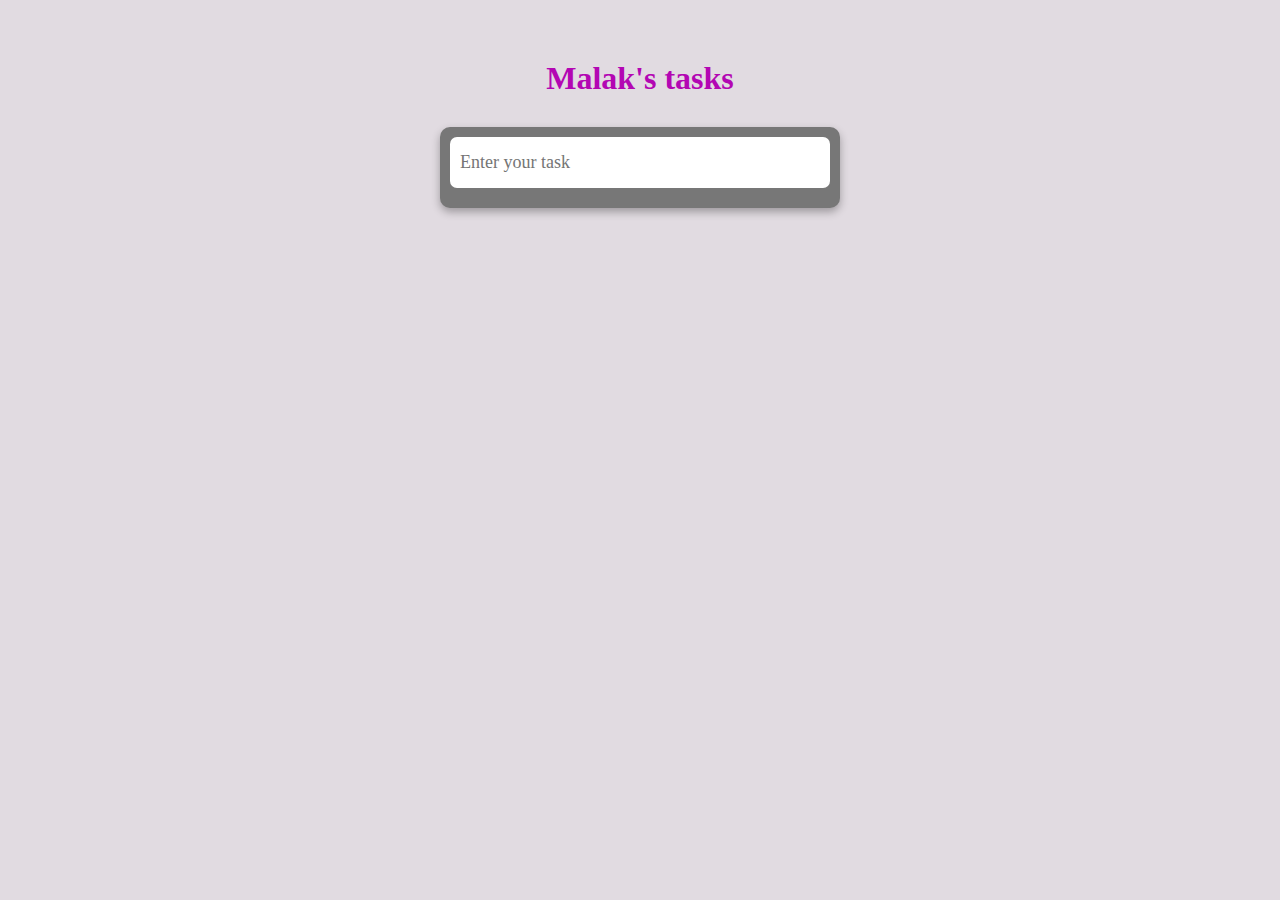
<file: index.html>
<!DOCTYPE html>
<html lang="en">
<head>
  <meta name="viewport" content="width=device-width, initial-scale=1.0">
  <meta charset="UTF-8">
   <link
      rel="stylesheet"
      href="https://cdnjs.cloudflare.com/ajax/libs/font-awesome/6.0.0-beta2/css/all.min.css"
      integrity="sha512-YWzhKL2whUzgiheMoBFwW8CKV4qpHQAEuvilg9FAn5VJUDwKZZxkJNuGM4XkWuk94WCrrwslk8yWNGmY1EduTA=="
      crossorigin="anonymous"
      referrerpolicy="no-referrer"
    />
  <link rel="stylesheet" href="task.css">
  <title>My task</title>
</head>
<body>
  <h1>Malak's tasks</h1>
  <form class="form">
     <input class="input" type="text" placeholder="Enter your task">
     <ul class="list">
      <!--
      <li>
        <h4>Buy milk</h4> 
       <div class="icon">
        <i class="fas fa-check-square"></i>
        <i class="fas fa-trash"></i>
       </div>
      </li>

      <li>
        <h4>Call Ahmed</h4> 
       <div class="icon">
        <i class="fas fa-check-square"></i>
        <i class="fas fa-trash"></i>
       </div>
      </li>

       <li>
        <h4>Buy milk</h4> 
       <div class="icon">
        <i class="fas fa-check-square"></i>
        <i class="fas fa-trash"></i>
       </div>
      </li>
      
       <li>
        <h4>Buy milk</h4> 
       <div class="icon">
        <i class="fas fa-check-square"></i>
        <i class="fas fa-trash"></i>
       </div>
      </li>

       <li>
        <h4>Buy milk</h4> 
       <div class="icon">
        <i class="fas fa-check-square"></i>
        <i class="fas fa-trash"></i>
       </div>
      </li>

       <li>
        <h4>Buy milk</h4> 
       <div class="icon">
        <i class="fas fa-check-square"></i>
        <i class="fas fa-trash"></i>
       </div>
      </li>

       <li>
        <h4>Buy milk</h4> 
       <div class="icon">
        <i class="fas fa-check-square"></i>
        <i class="fas fa-trash"></i>
       </div>
      </li>

      -->
     

     </ul>
  </form>


  <script src="task.js"></script>
</body>
</html>
</file>
<file: task.css>
/* reset عام */
* {
  padding: 0;
  margin: 0;
  box-sizing: border-box;
  font-family: serif;
}

/* الجسم العام */
body {
  background-color: rgb(225, 219, 225);
  display: flex;
  flex-direction: column;
  align-items: center;
  justify-content: flex-start;
  min-height: 100vh;
  padding: 20px;
}

/* العنوان */
h1 {
  margin-top: 40px;
  font-family: cursive;
  font-weight: bolder;
  color: rgb(179, 6, 179);
  text-align: center;
}

/* صندوق الإدخال */
.form {
  margin-top: 30px;
  width: 90%;
  max-width: 400px;
  box-shadow: 0 4px 8px rgba(0, 0, 0, 0.3);
  border-radius: 10px;
  background-color: #777;
  padding: 10px;
}

/* حقل الإدخال */
.input {
  width: 100%;
  padding: 15px 10px;
  font-size: 18px;
  border-radius: 7px;
  border: none;
  background-color: rgb(255, 255, 255);
  outline: none;
}

/* قائمة المهام */
ul {
  list-style: none;
  display: flex;
  flex-direction: column;
  margin-top: 10px;
  max-height: 250px;
  overflow-y: auto;
}

/* العناصر داخل القائمة */
ul li {
  display: flex;
  justify-content: space-between;
  align-items: center;
  padding: 8px;
  font-family: cursive;
  margin: 5px 0;
  background-color: rgba(255, 255, 255, 0.2);
  border-radius: 5px;
}

/* نص المهمة */
ul li h4 {
  color: rgb(206, 194, 22);
  cursor: pointer;
}

ul li h4:hover {
  transform: scale(1.05);
}

/* الأيقونات */
ul li .fa-trash {
  color: rgb(222, 3, 3);
  cursor: pointer;
}

ul li .fa-check-square {
  color: rgb(18, 225, 18);
  cursor: pointer;
}

ul li .fa-trash:hover {
  transform: scale(1.2);
}

ul li .fa-check-square:hover {
  transform: scale(1.2);
}

/* عند إكمال المهمة */
.done h4 {
  text-decoration: line-through;
  color: rgb(21, 21, 21);
}

.done {
  text-decoration: line-through;
  color: rgb(0, 0, 0);
}

.done .fa-check-square {
  color: rgb(55, 55, 55);
}

/* 🌟 تحسين التصميم للموبايل */
@media (max-width: 600px) {
  h1 {
    font-size: 22px;
    margin-top: 20px;
  }

  .form {
    width: 100%;
    margin-top: 20px;
  }

  .input {
    font-size: 16px;
    padding: 12px 8px;
  }

  ul li {
    font-size: 16px;
    padding: 6px;
  }
}
</file>
